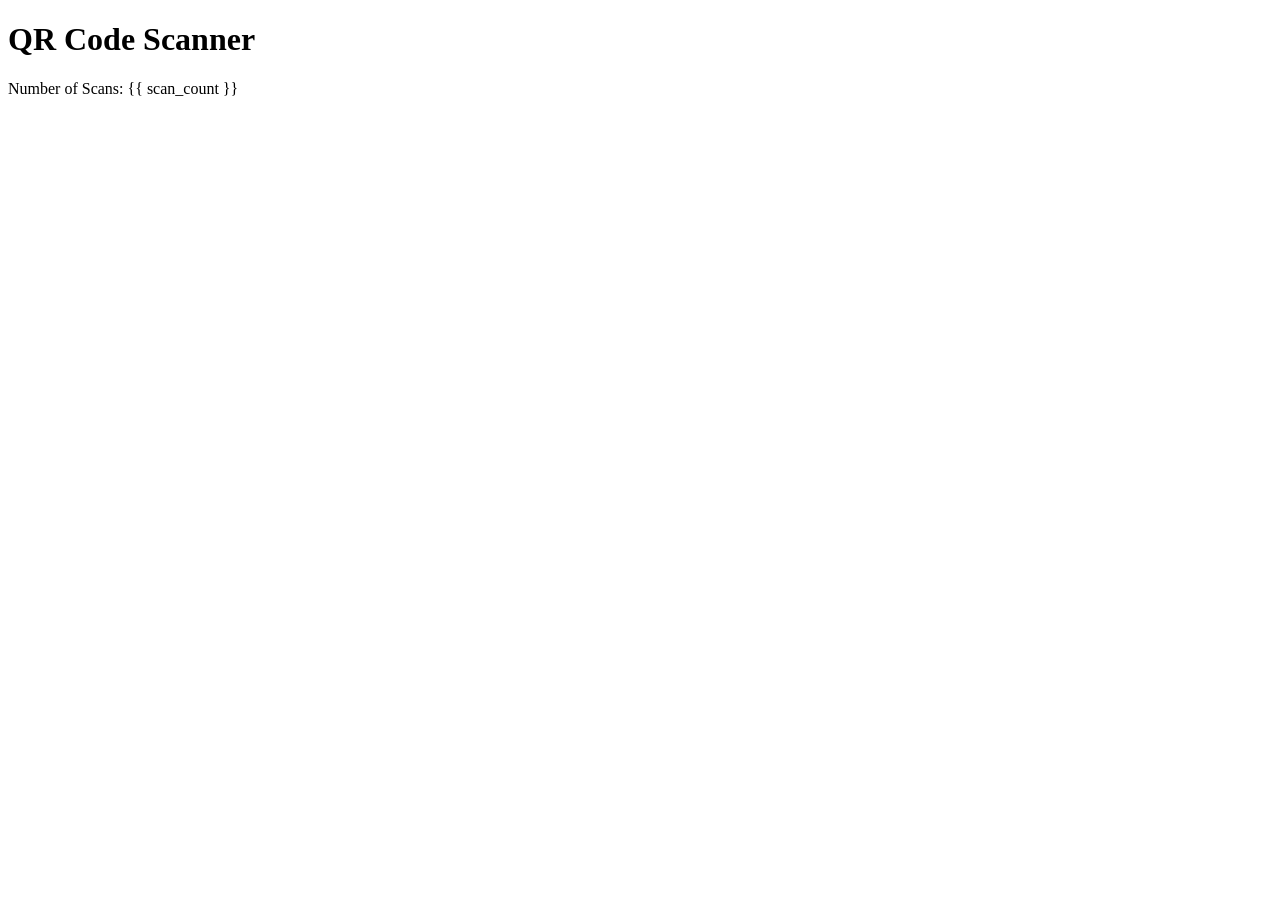
<file: 26년 실험 코드/QR 실험 코드/260418 코드/QR스캔횟수/templates/index.html>
<!DOCTYPE html>
<html lang="kr">
<head>
    <meta charset="UTF-8">
    <meta name="viewport" content="width=device-width, initial-scale=1.0">
    <title>QR Code Scanner</title>
</head>
<body>
    <h1>QR Code Scanner</h1>
    <p>Number of Scans: {{ scan_count }}</p>
</body>
</html>
</file>
